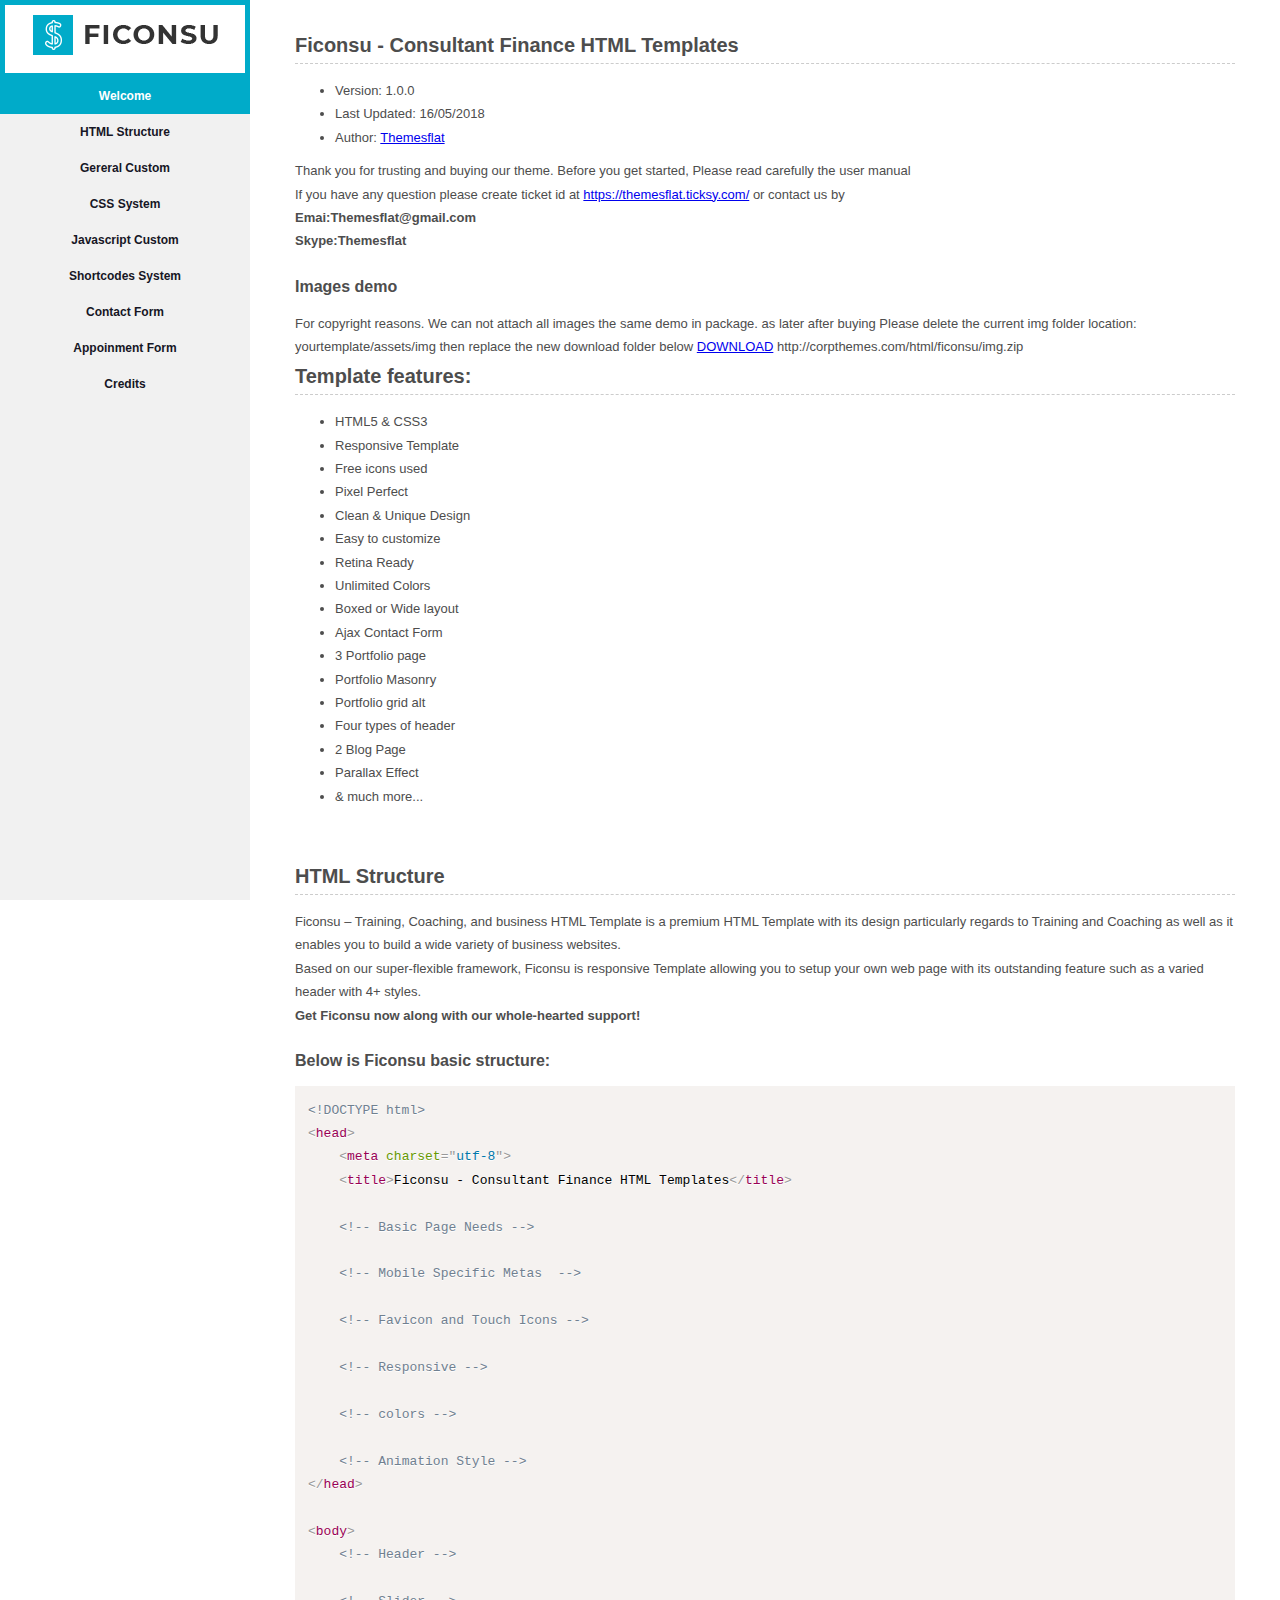
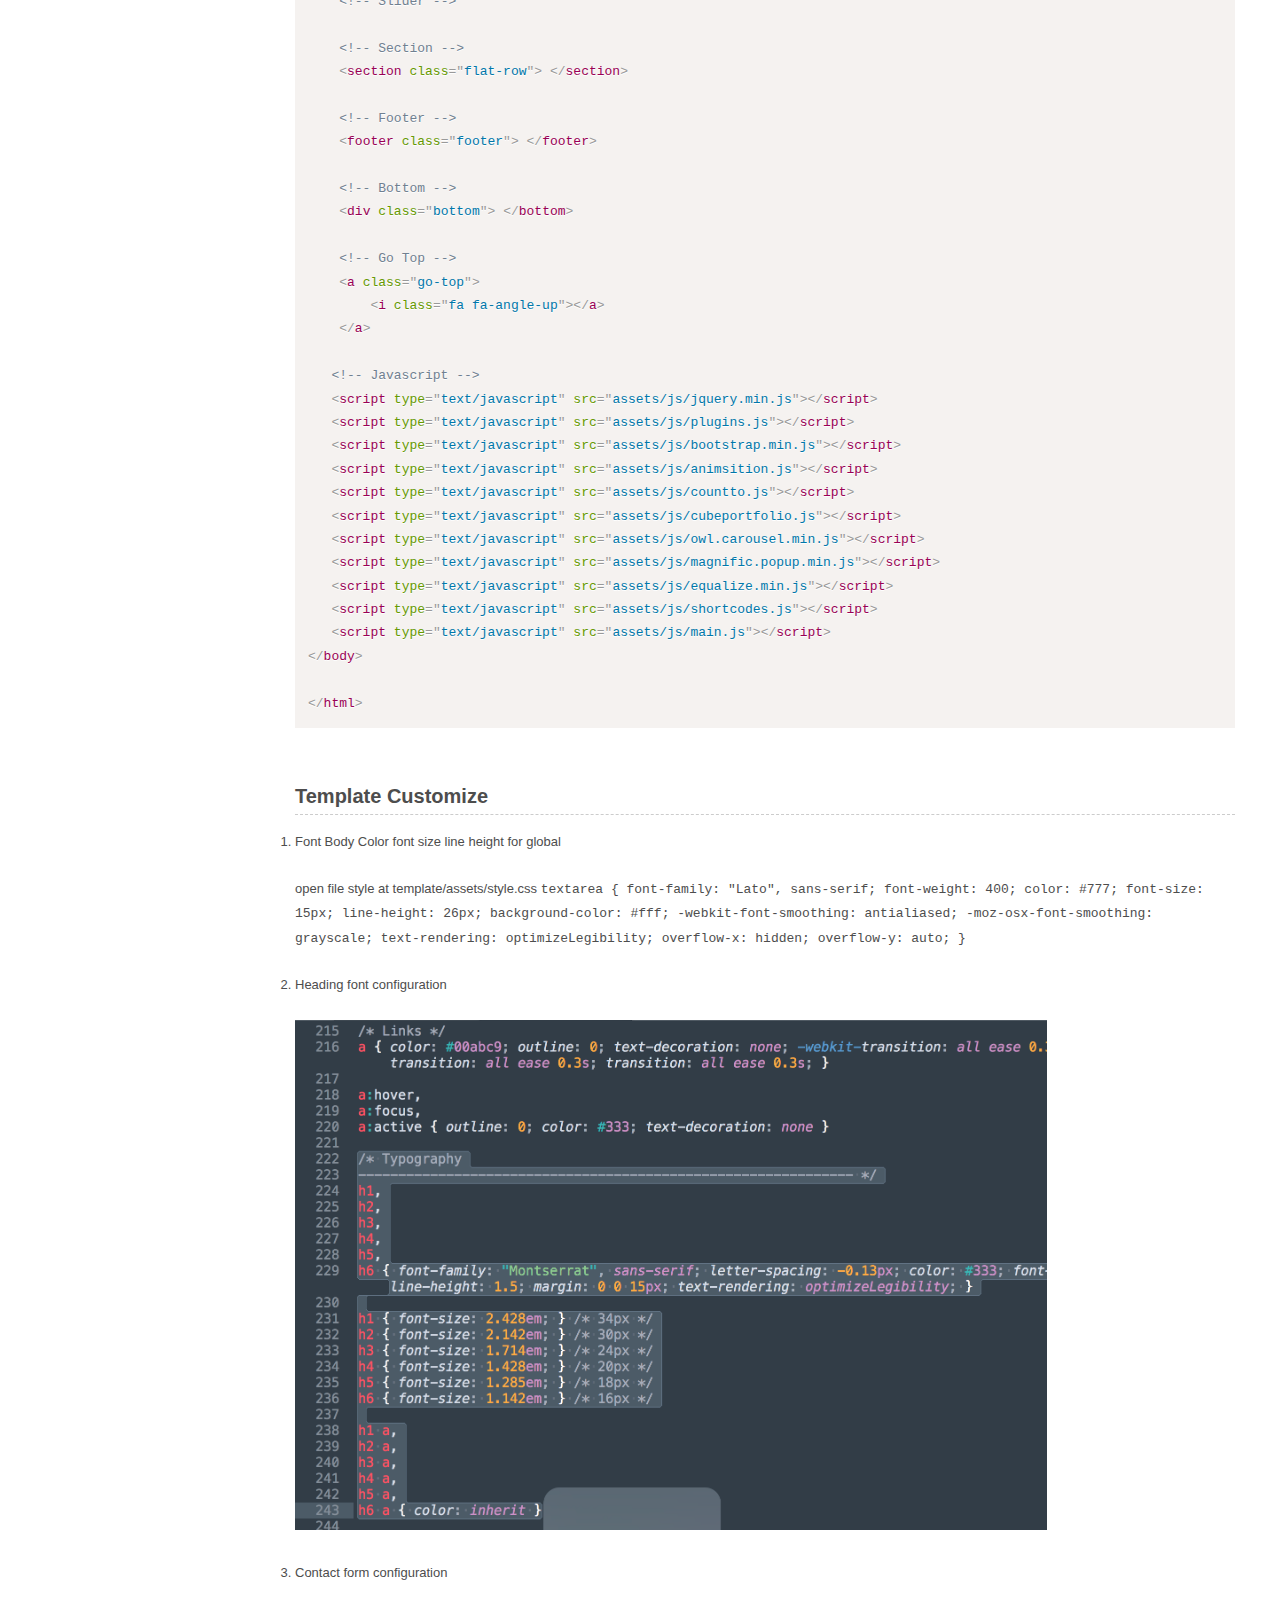
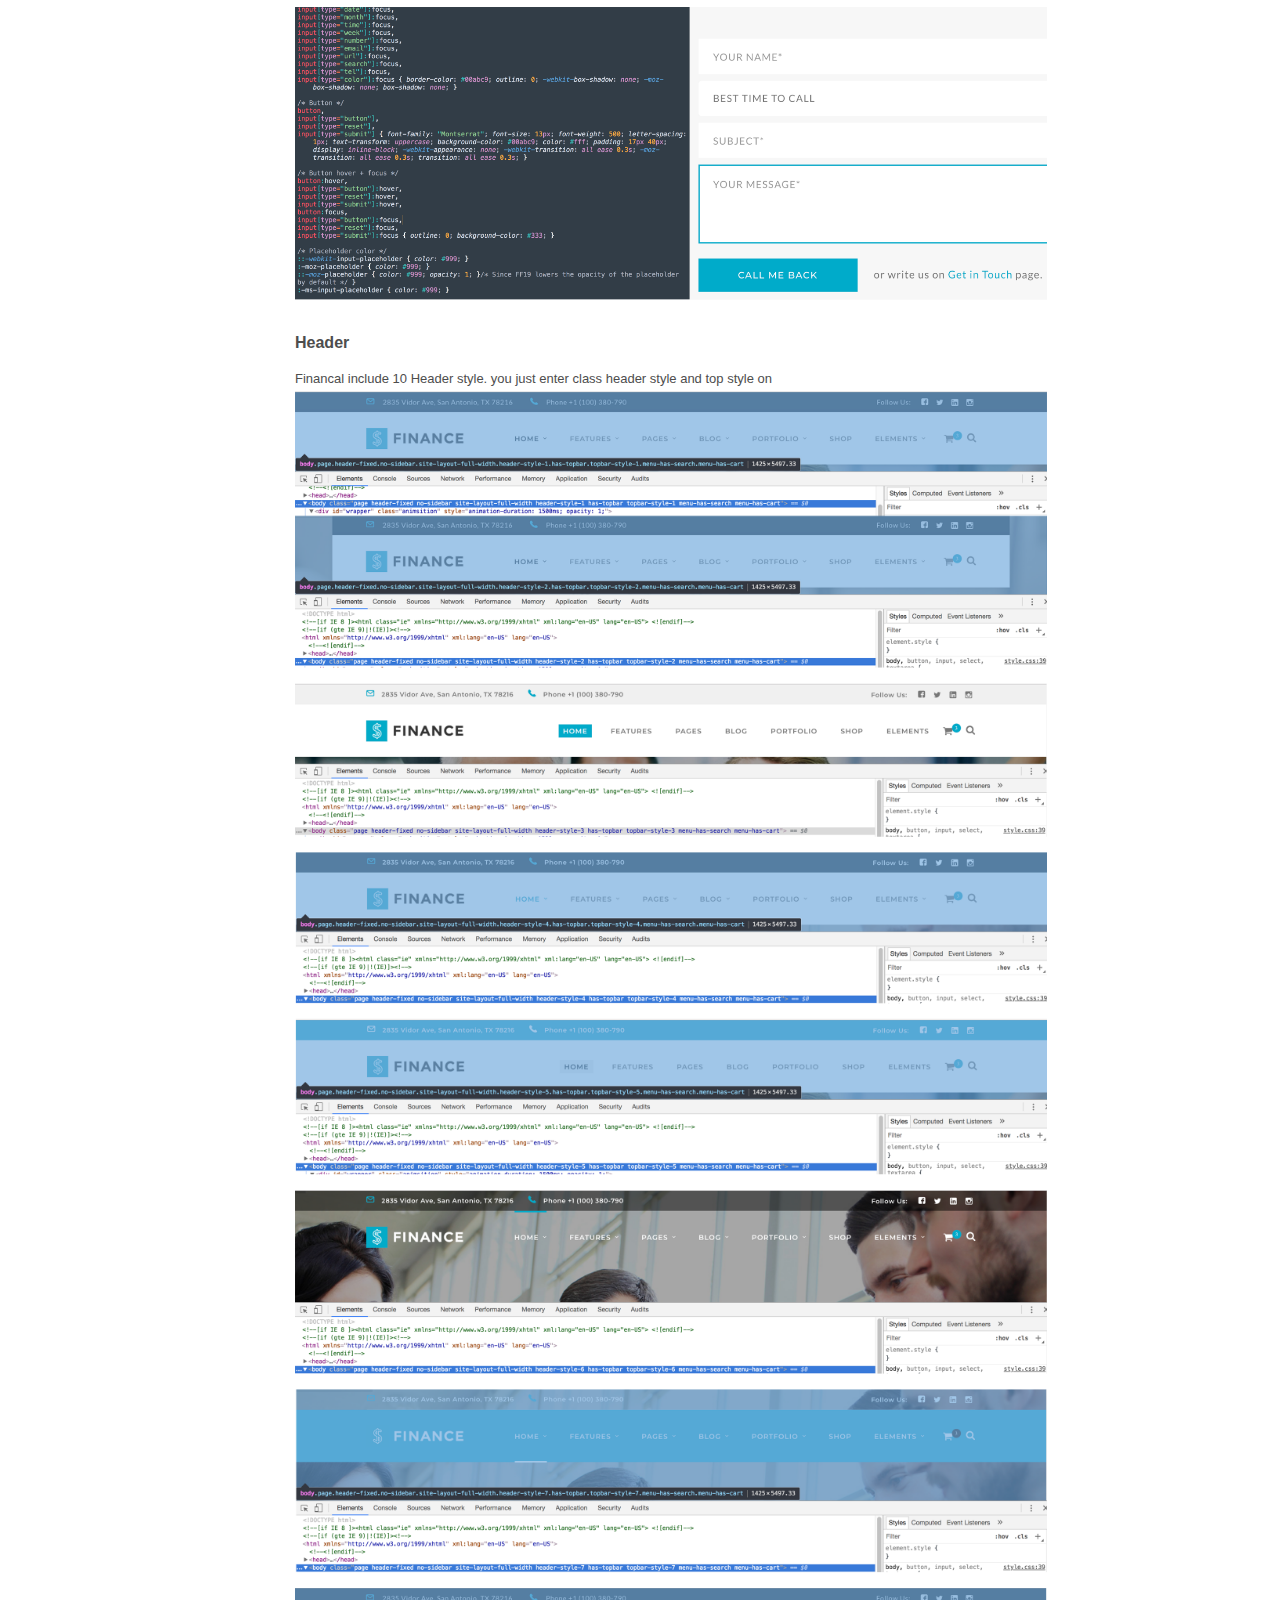
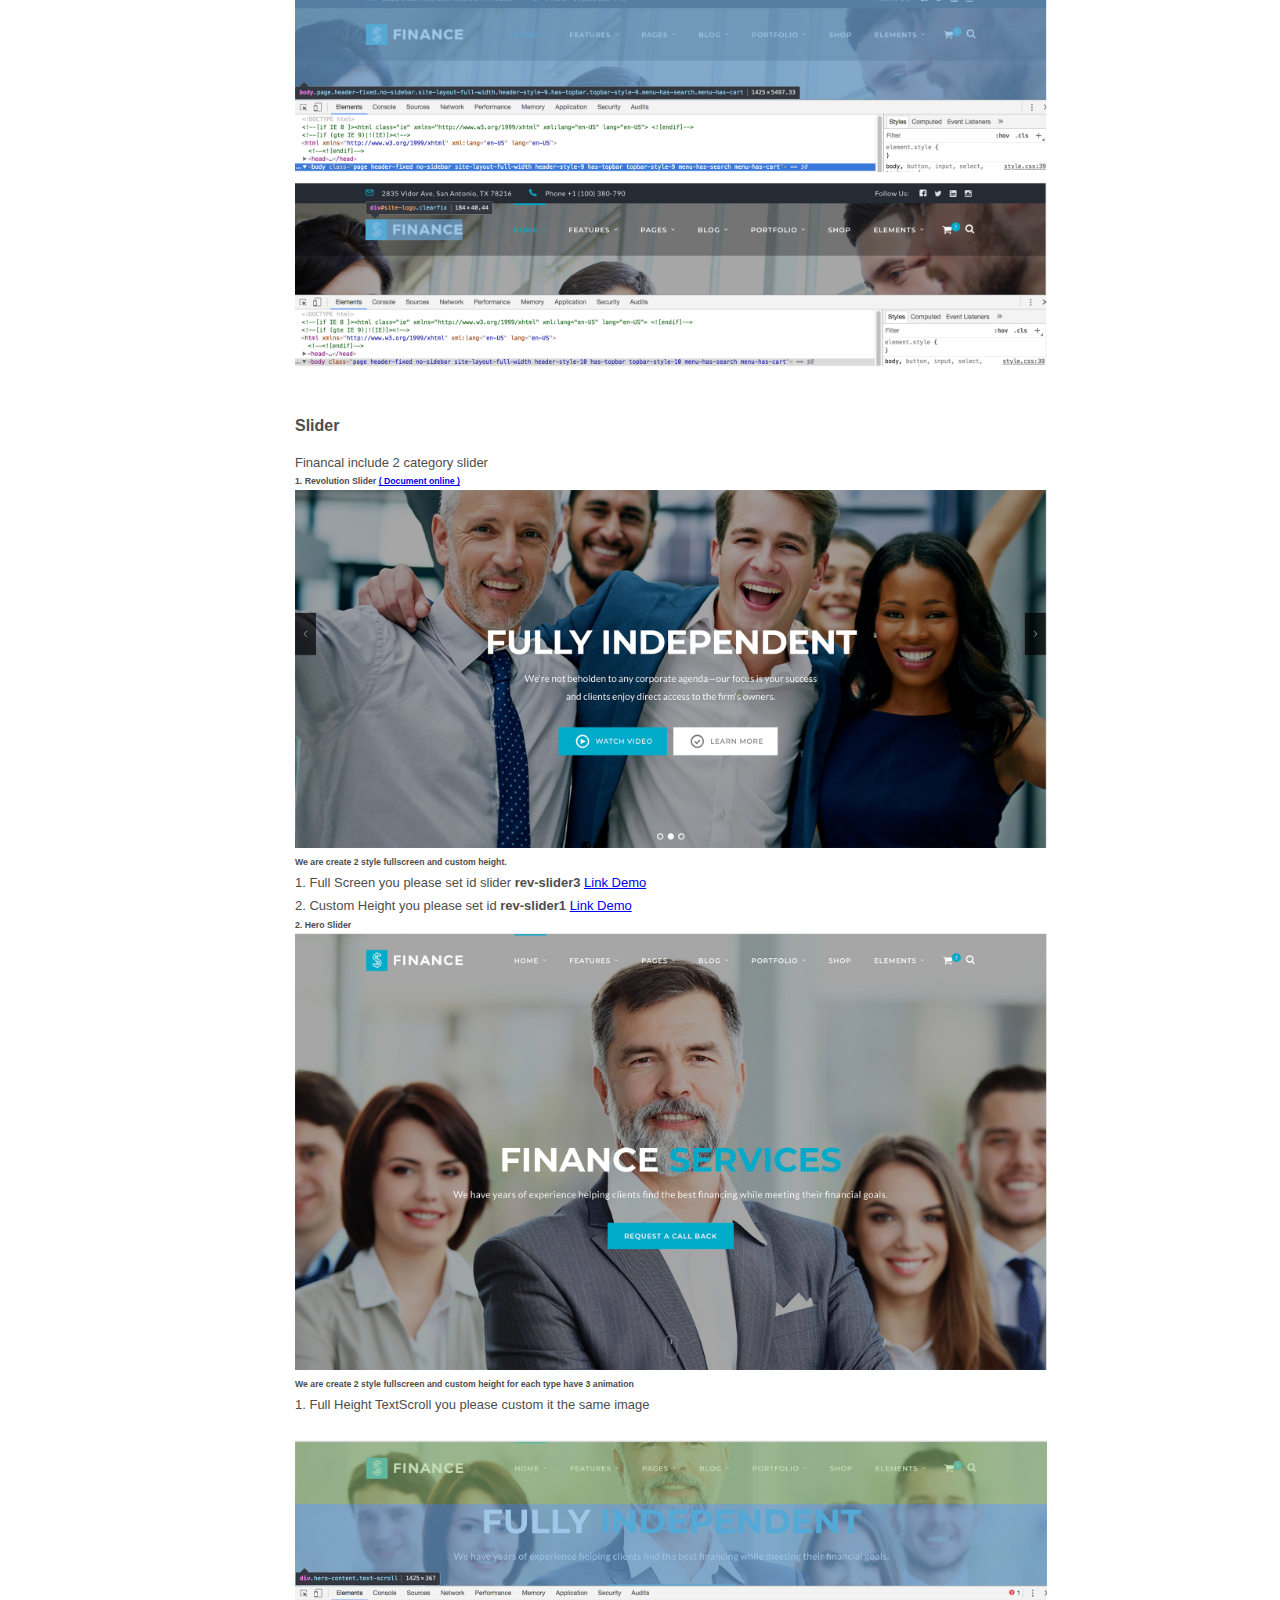
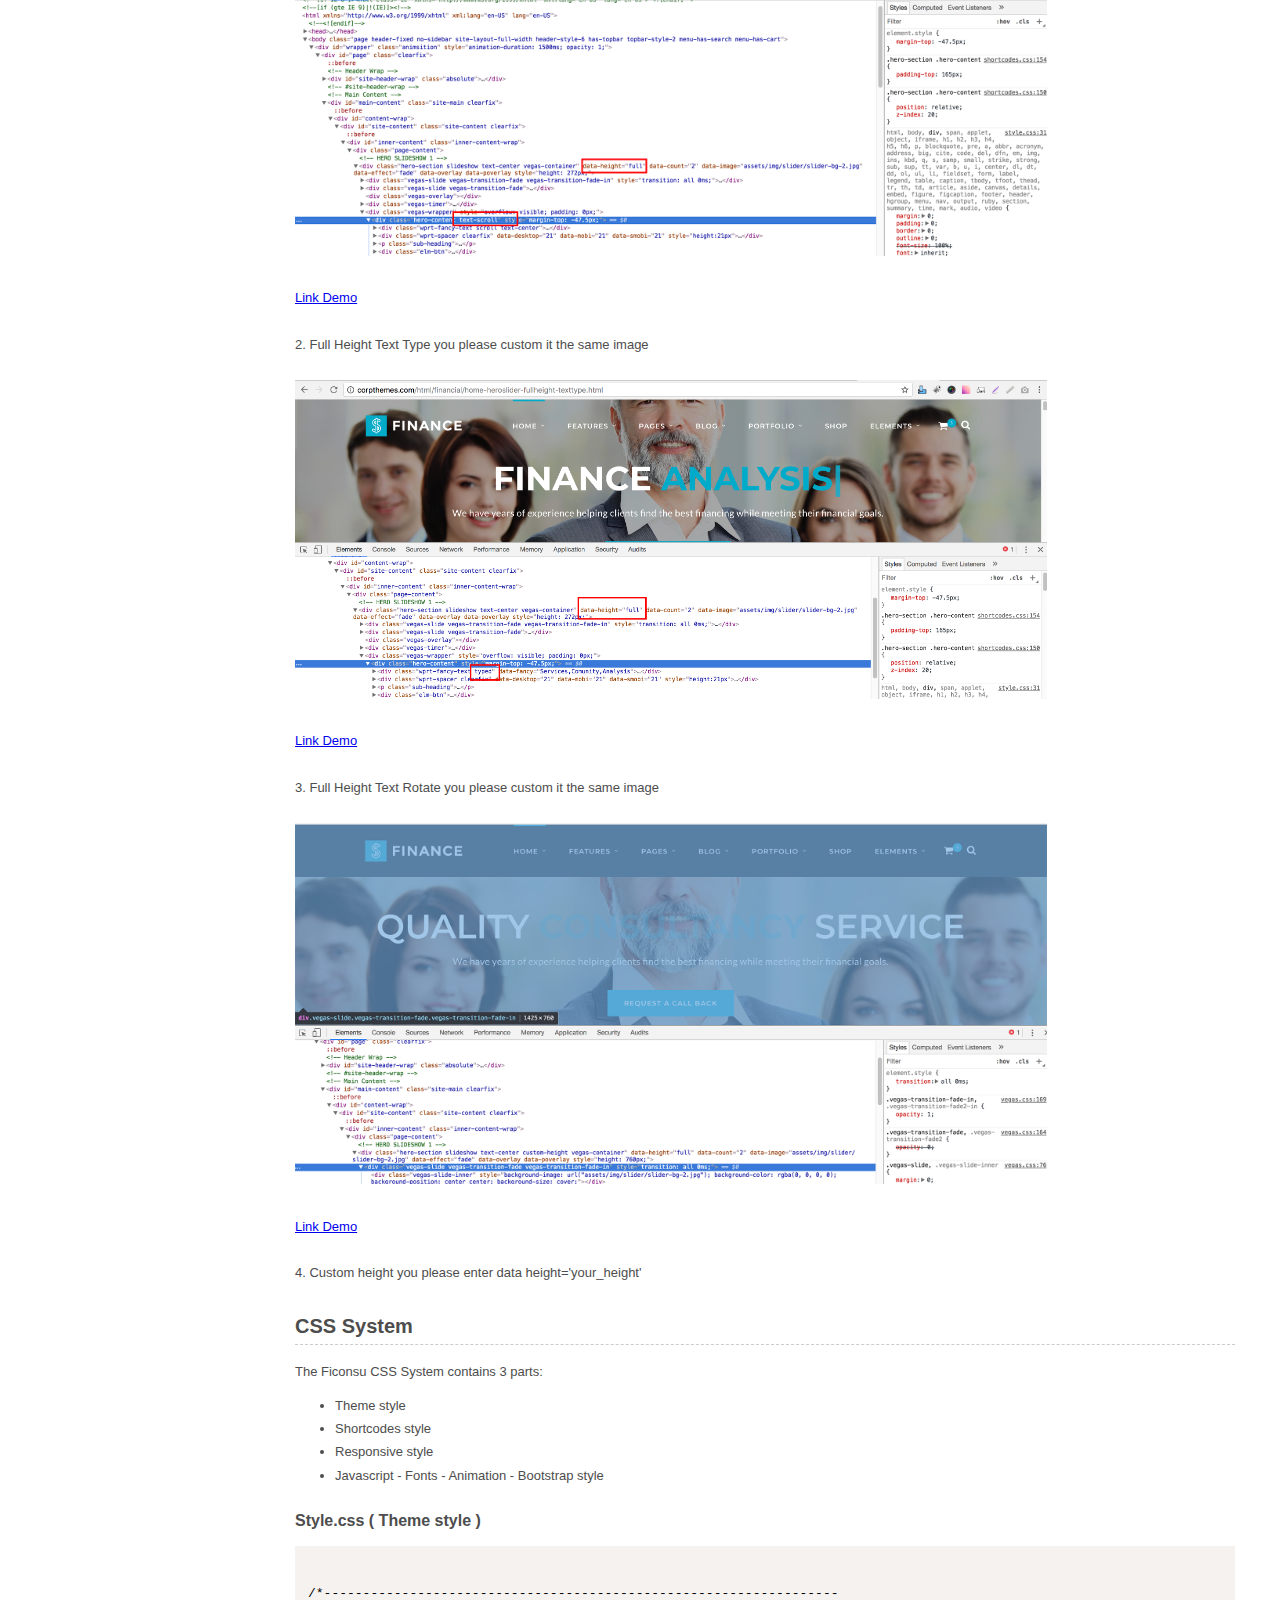
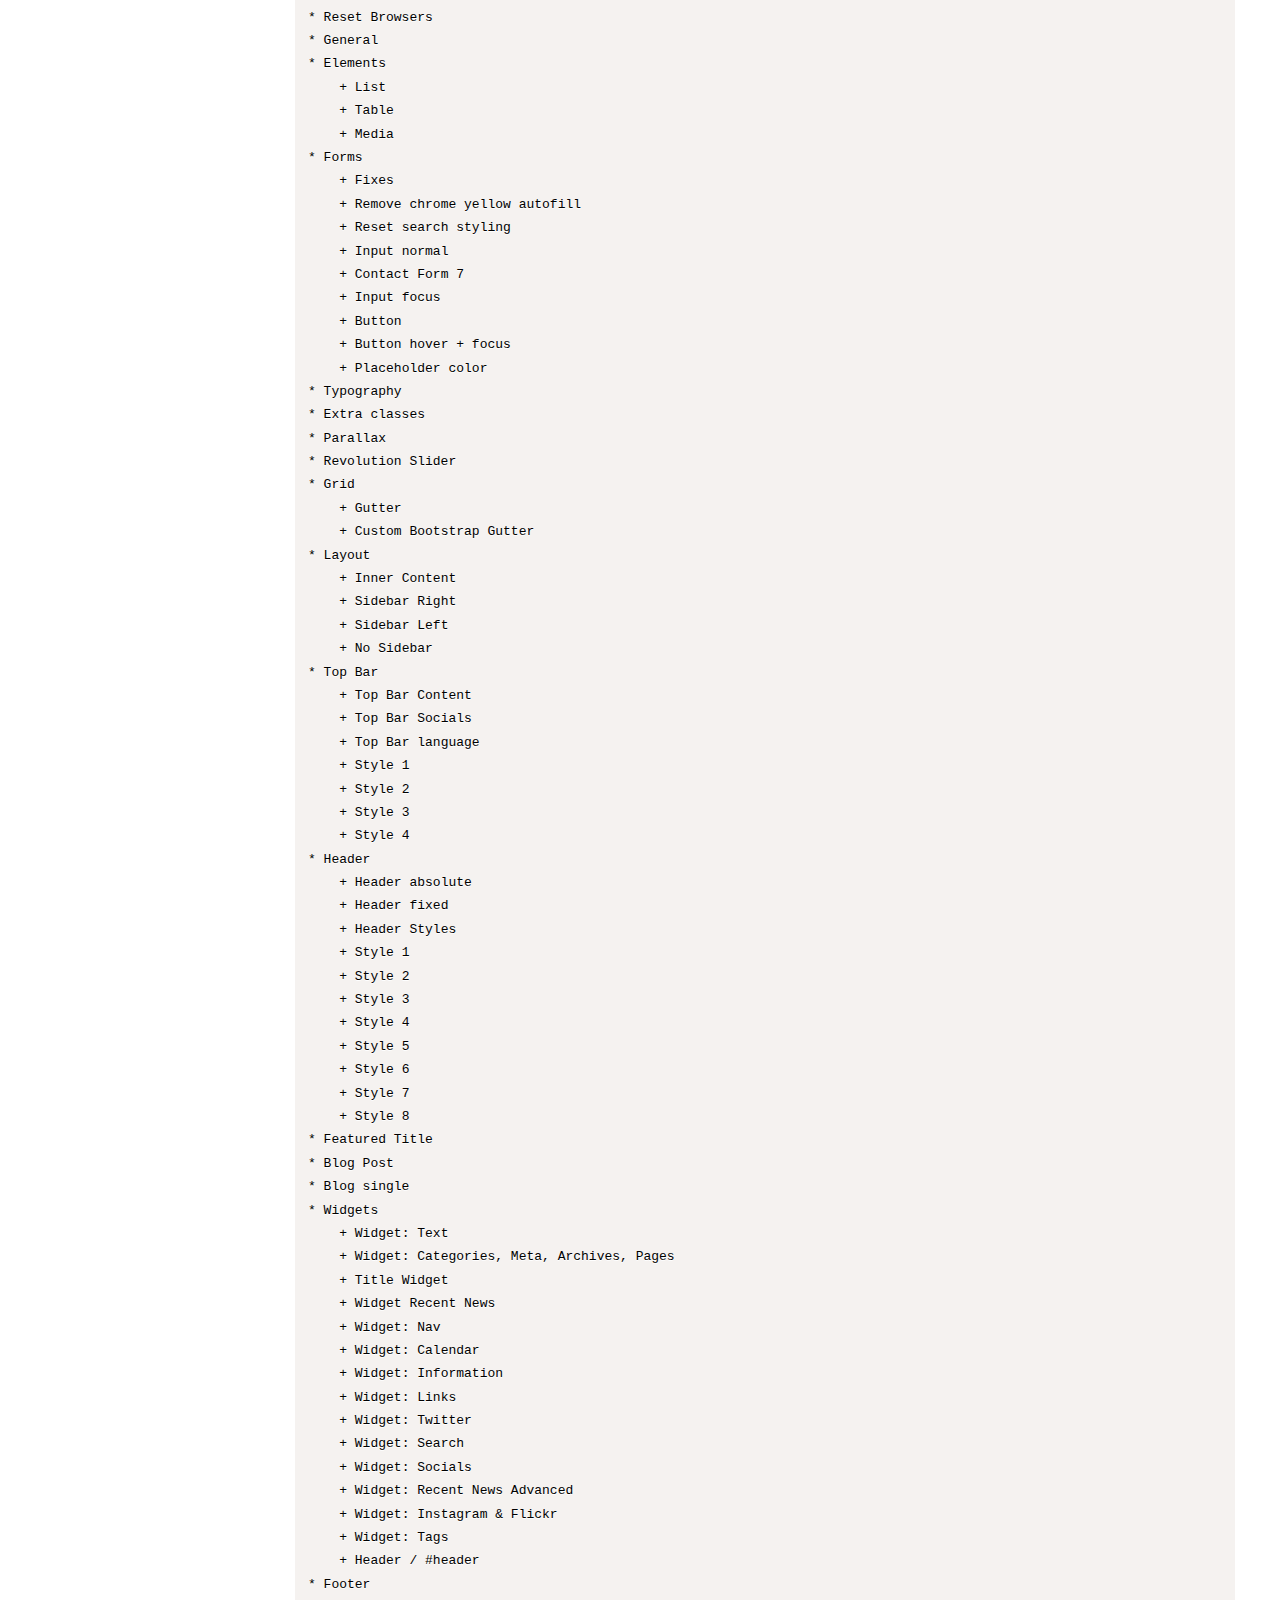
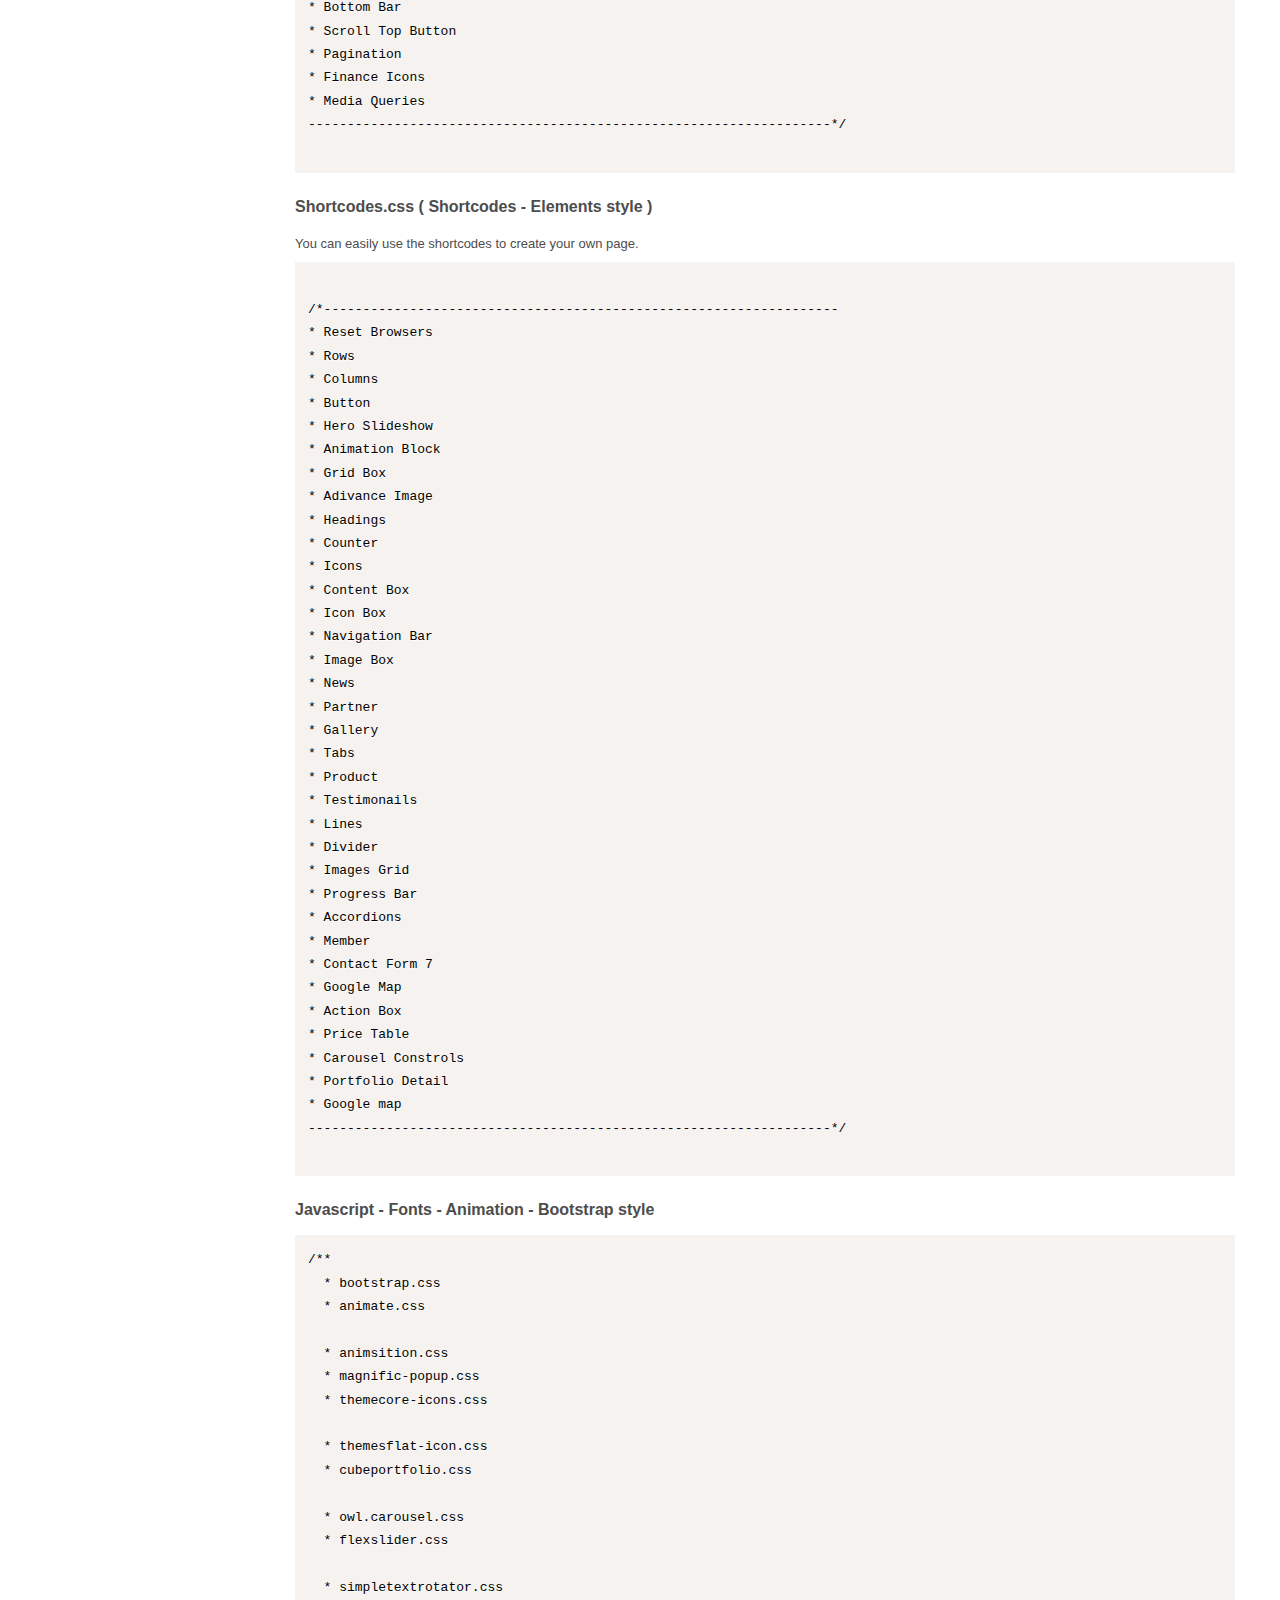
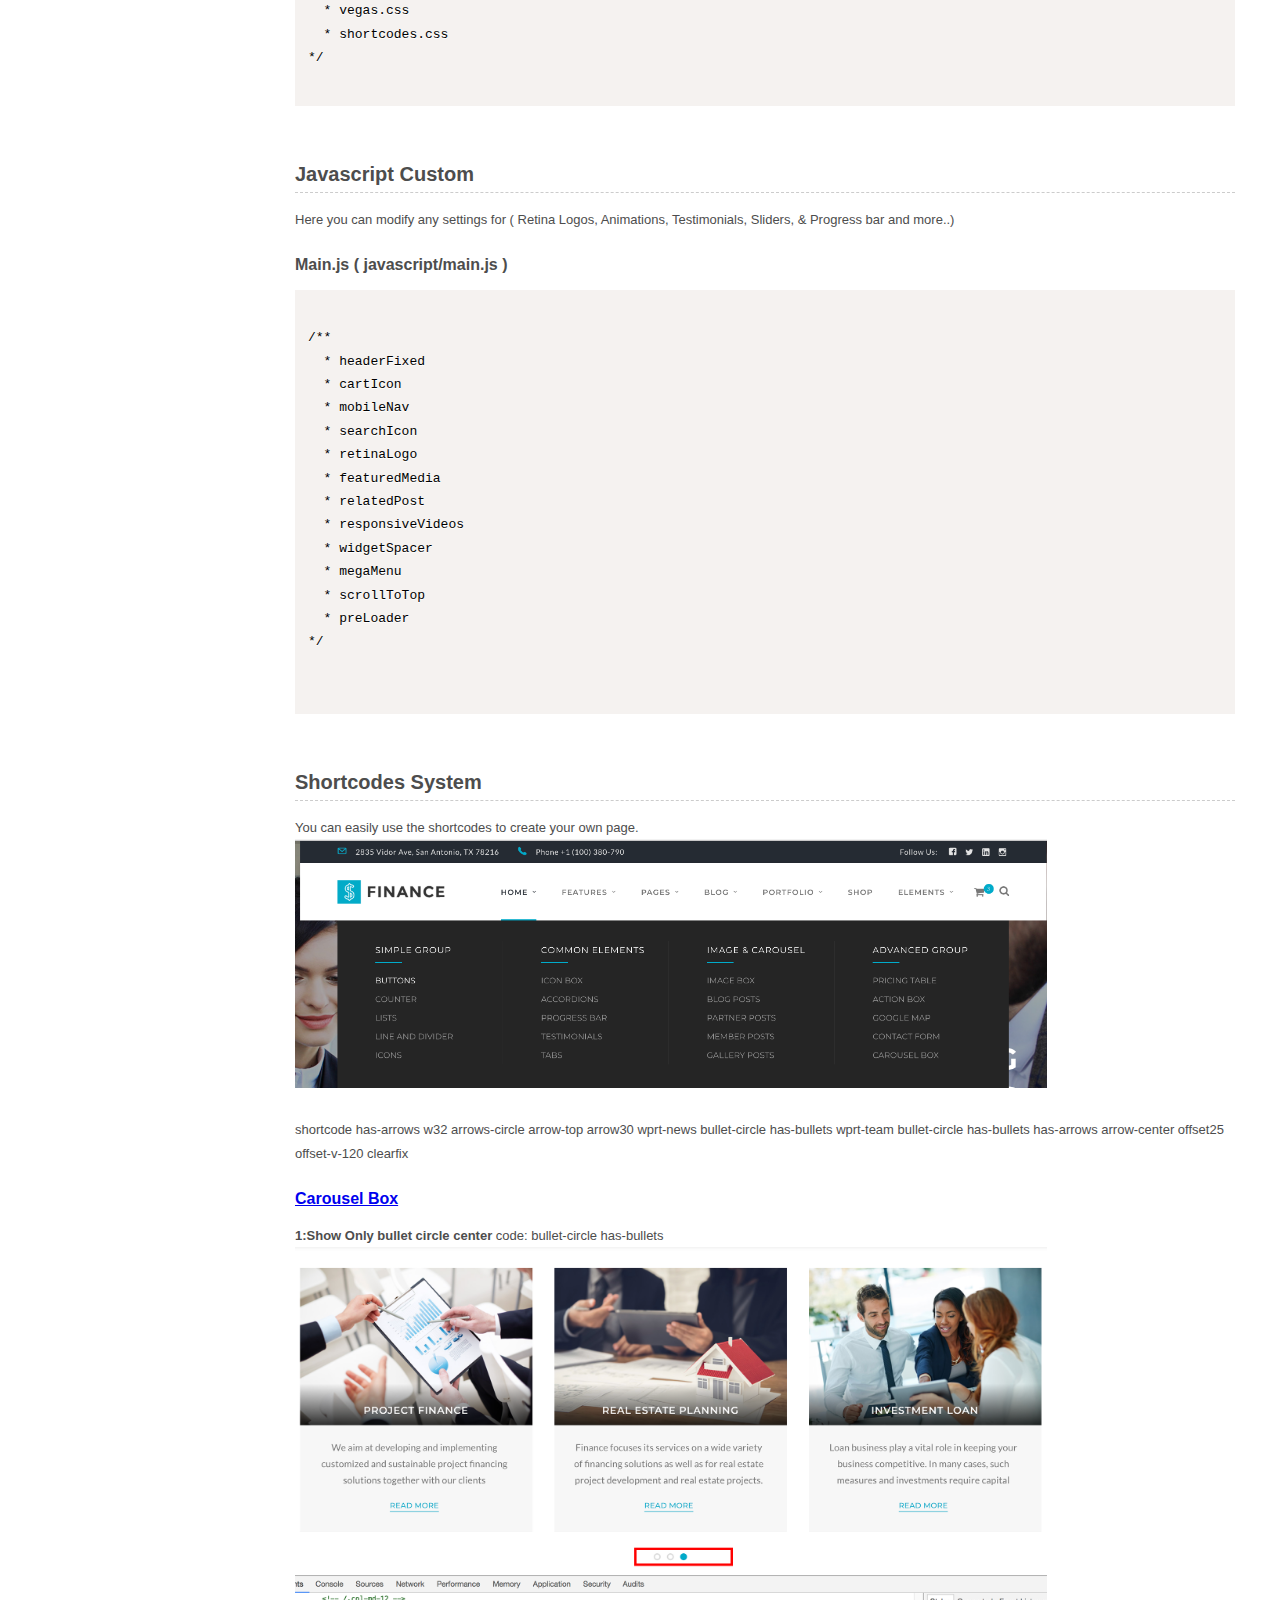
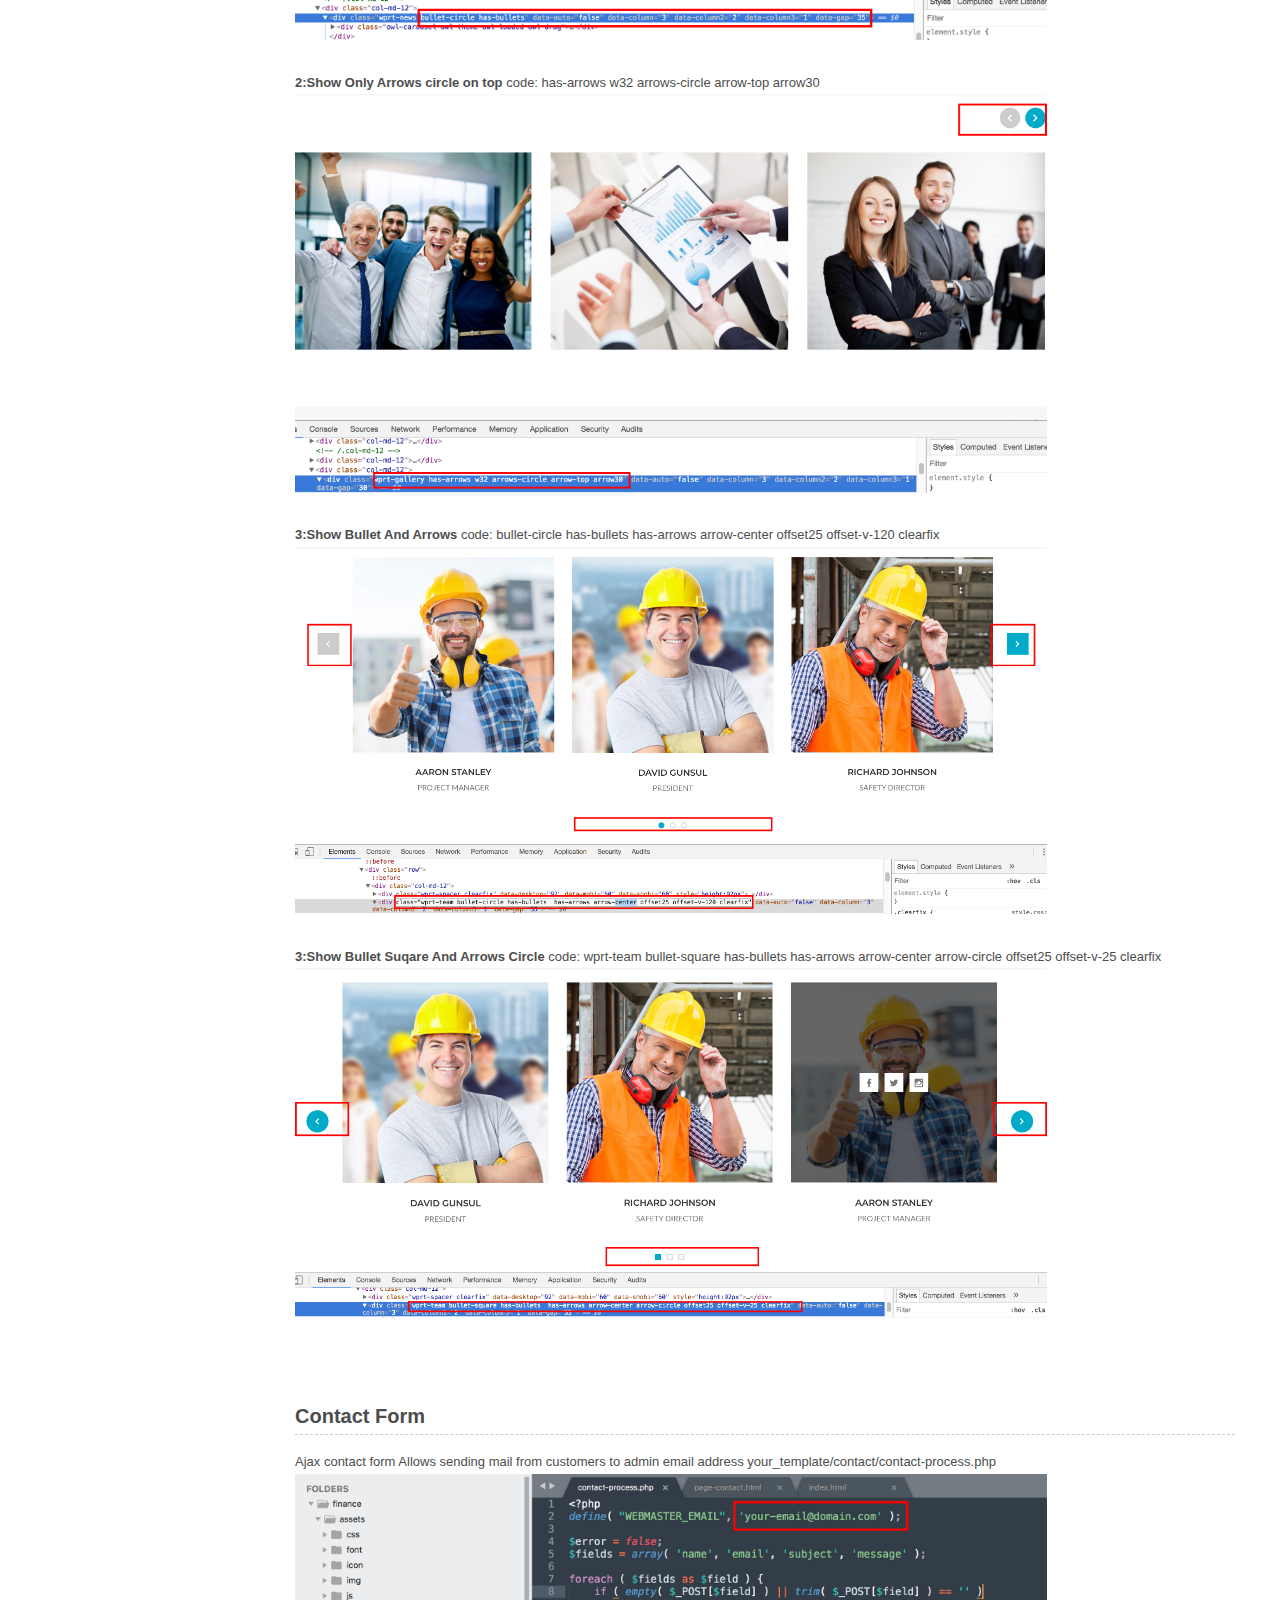
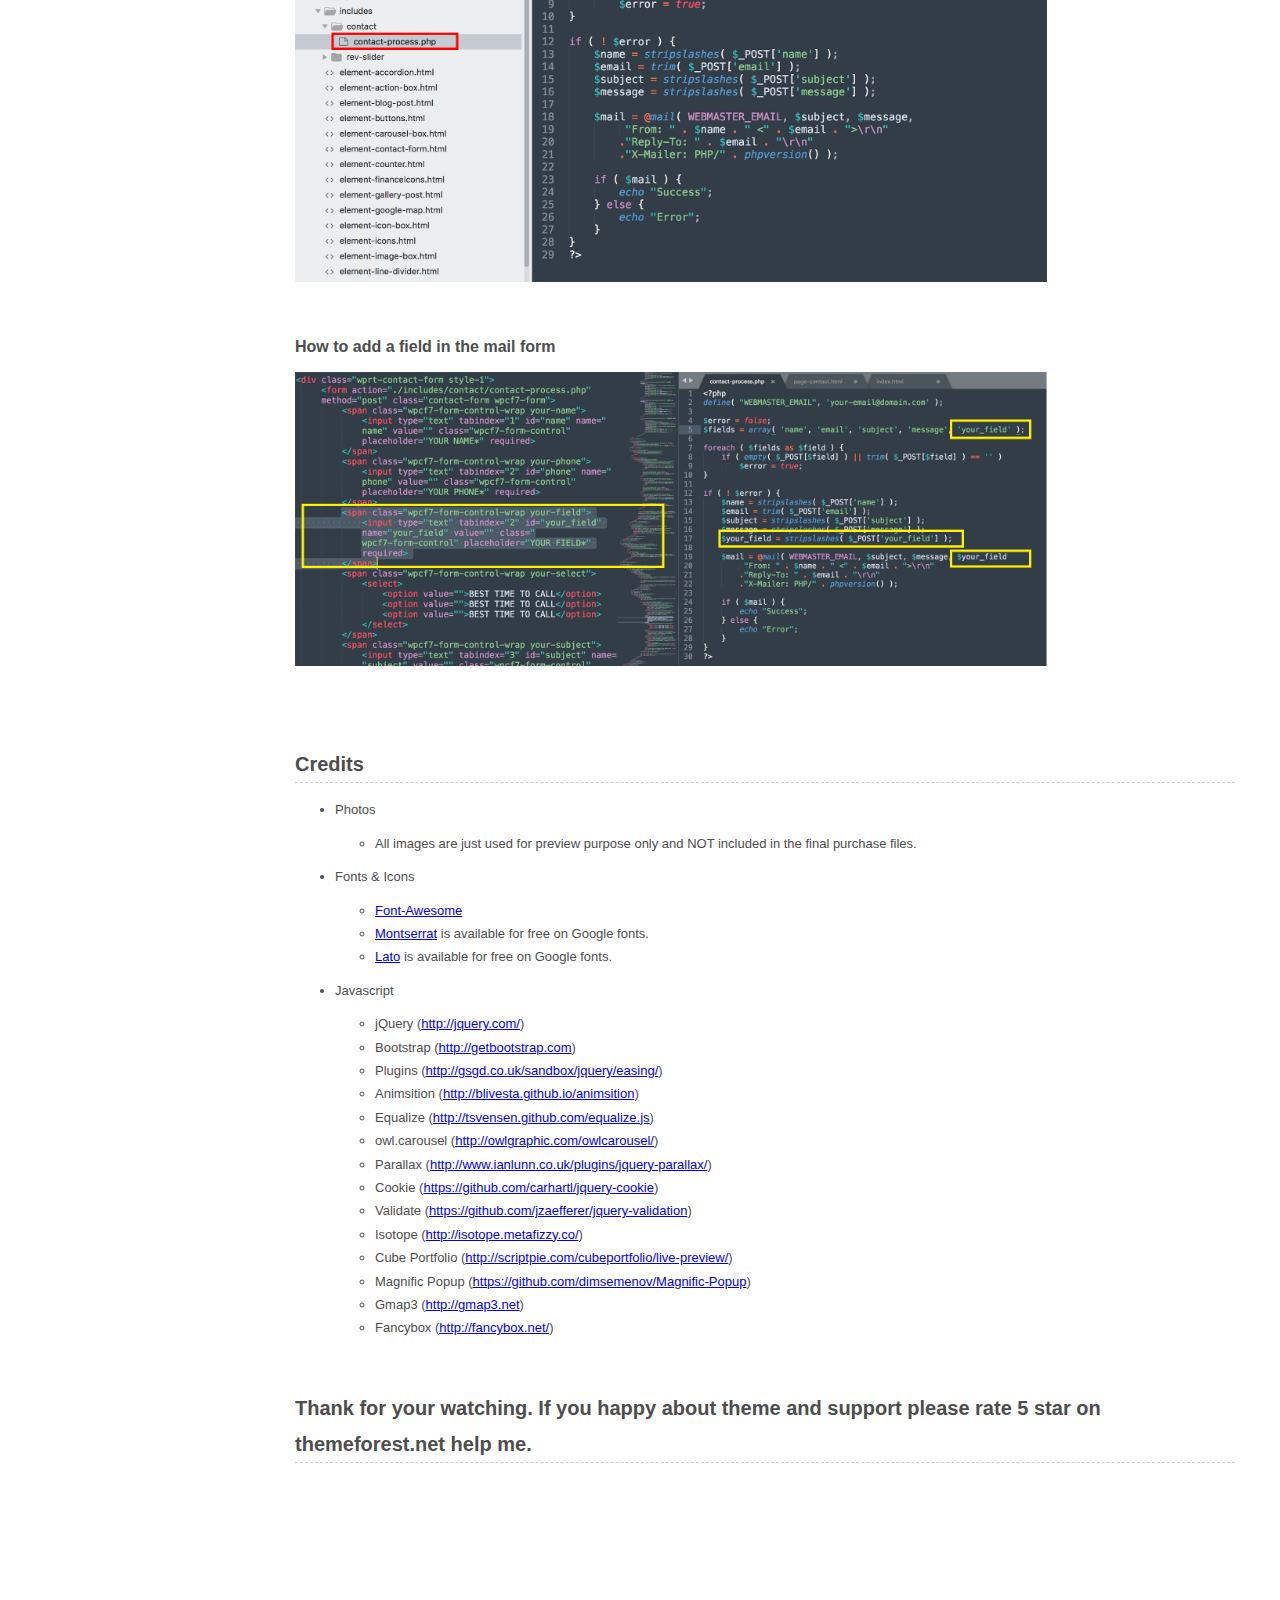
<file: documentation/documentation/index.html>
<!DOCTYPE html>
<!--[if IE 8 ]><html class="ie" xmlns="http://www.w3.org/1999/xhtml" xml:lang="en-US" lang="en-US"> <![endif]-->
<!--[if (gte IE 9)|!(IE)]><!--><html xmlns="http://www.w3.org/1999/xhtml" xml:lang="en-US" lang="en-US"><!--<![endif]-->
<head>
   <!-- Basic Page Needs -->
   <meta charset="utf-8">
    <!--[if IE]><meta http-equiv='X-UA-Compatible' content='IE=edge,chrome=1'><![endif]-->
   <title>Ficonsu - Consultant Finance HTML Templates</title>
   <meta name="description" content="">
   <meta name="keywords" content="">
   <meta name="author" content="">

	<link rel="stylesheet" href="css/prism.css"> 
	<link rel="stylesheet" href="css/style.css">

	<script src="javascript/jquery.min.js"></script>
	<script src="javascript/jquery.easing.1.3.min.js"></script>
	<script src="javascript/jquery.nav.js"></script>
	<script src="javascript/jquery.scrollTo.js"></script>
	<script src="javascript/prism.js"></script>
	<script src="javascript/main.js"></script>

	<!--[if lt IE 9]>
	<script src="javascript/html5.js"></script>
	<![endif]-->
  
	<link rel="shortcut icon" href="favicon/favicon.png">
</head>
<body>

	<div id="sidebar">
		<div id="logo">
			<a href="#top">
				<img src="images/logo.png" alt="logo" />
			</a>
		</div>
		<nav id="nav">
			<ul>
				<li class="current"><a href="#Welcome">Welcome</a></li>
				<li><a href="#HTML">HTML Structure</a></li>
				<li><a href="#general">Gereral Custom</a></li>
				<li><a href="#CSS">CSS System</a></li>
				<li><a href="#Javascript">Javascript Custom</a></li>
				<li><a href="#Shortcodes">Shortcodes System</a></li>
				<li><a href="#ContactForm">Contact Form</a></li>
				<li><a href="#appoinment">Appoinment Form</a></li>
				<li><a href="#Credits">Credits</a></li>
			</ul>
		</nav>
	</div><!-- /.sidebar -->

	<div id="main-content">
		<div class="section" id="Welcome">
			<h3>Ficonsu - Consultant Finance HTML Templates</h3>

			<div class="content">
				<div class="information">
					<ul>
						<li>Version: 1.0.0</li>
						<li>Last Updated: 16/05/2018</li>
						<li>Author: <a href="http://themeforest.net/user/themesflat">Themesflat</a></li>
					</ul>
					<p>Thank you for trusting and buying our theme.
					Before you get started, Please read carefully the user manual </p>
					If you have any question please create ticket id at <a href="https://themesflat.ticksy.com/">https://themesflat.ticksy.com/</a> or contact us by <br>
					<strong>Emai:Themesflat@gmail.com</strong>
					<br><strong> Skype:Themesflat</strong>


					<h4>Images demo</h4>
					For copyright reasons. We can not attach all images the same demo in package. as later after buying Please delete the current img folder location: yourtemplate/assets/img then replace the new download folder below
					<a href="http://corpthemes.com/html/financial/img.zip">DOWNLOAD</a>
					http://corpthemes.com/html/ficonsu/img.zip
				</div>
				<h3>Template features:</h3>
				<ul>
					<li>HTML5 &amp; CSS3</li>	
					<li>Responsive Template</li>
					<li>Free icons used</li>
					<li>Pixel Perfect</li>
					<li>Clean &amp; Unique Design</li>
					<li>Easy to customize</li>
					<li>Retina Ready</li>
					<li>Unlimited Colors</li>
					<li>Boxed or Wide layout</li>	
					<li>Ajax Contact Form</li>											
					<li>3 Portfolio page </li>
					<li>Portfolio Masonry</li>
					<li>Portfolio grid alt</li>
					<li>Four types of header</li>		
					<li>2 Blog Page</li>
					<li>Parallax Effect</li>
					<li>&amp; much more...</li>
				</ul>
			</div>
		</div><!-- /.section -->

		<div class="section" id="HTML">
			<h3>HTML Structure</h3>
			<div class="content">
			<p>Ficonsu – Training, Coaching, and business HTML Template is a premium HTML Template with its design particularly regards to Training and Coaching as well as it enables you to build a wide variety of business websites.</p>

			<p>Based on our super-flexible framework, Ficonsu is responsive Template allowing you to setup your own web page  with its outstanding feature such as a varied header with 4+ styles.</p>		

			<p><strong>Get Ficonsu now along with our whole-hearted support!</strong></p>

				<h4>Below is Ficonsu basic structure:</h4>

				<pre><code class="language-markup">&lt;!DOCTYPE html&gt;
&lt;head&gt;
    &lt;meta charset=&quot;utf-8&quot;&gt;
    &lt;title&gt;Ficonsu - Consultant Finance HTML Templates&lt;/title&gt;

    &lt;!-- Basic Page Needs --&gt;

    &lt;!-- Mobile Specific Metas  --&gt;

    &lt;!-- Favicon and Touch Icons --&gt;

    &lt;!-- Responsive --&gt;

    &lt;!-- colors --&gt;    
   
    &lt;!-- Animation Style --&gt;  
&lt;/head&gt;

&lt;body&gt;
	&lt;!-- Header --&gt;	

	&lt;!-- Slider --&gt;

    &lt;!-- Section --&gt;
    &lt;section class=&quot;flat-row&quot;&gt; &lt;/section&gt;

    &lt;!-- Footer --&gt;
    &lt;footer class=&quot;footer&quot;&gt; &lt;/footer&gt;

   	&lt;!-- Bottom --&gt;
   	&lt;div class=&quot;bottom&quot;&gt; &lt;/bottom&gt;

   	&lt;!-- Go Top --&gt;
    &lt;a class=&quot;go-top&quot;&gt;
     	&lt;i class=&quot;fa fa-angle-up&quot;&gt;&lt;/a&gt;
    &lt;/a&gt;
   
   &lt;!-- Javascript --&gt;
   &lt;script type=&quot;text/javascript&quot; src=&quot;assets/js/jquery.min.js&quot;&gt;&lt;/script&gt;
   &lt;script type=&quot;text/javascript&quot; src=&quot;assets/js/plugins.js&quot;&gt;&lt;/script&gt;
   &lt;script type=&quot;text/javascript&quot; src=&quot;assets/js/bootstrap.min.js&quot;&gt;&lt;/script&gt;
   &lt;script type=&quot;text/javascript&quot; src=&quot;assets/js/animsition.js&quot;&gt;&lt;/script&gt;
   &lt;script type=&quot;text/javascript&quot; src=&quot;assets/js/countto.js&quot;&gt;&lt;/script&gt;
   &lt;script type=&quot;text/javascript&quot; src=&quot;assets/js/cubeportfolio.js&quot;&gt;&lt;/script&gt;
   &lt;script type=&quot;text/javascript&quot; src=&quot;assets/js/owl.carousel.min.js&quot;&gt;&lt;/script&gt;
   &lt;script type=&quot;text/javascript&quot; src=&quot;assets/js/magnific.popup.min.js&quot;&gt;&lt;/script&gt;   
   &lt;script type=&quot;text/javascript&quot; src=&quot;assets/js/equalize.min.js&quot;&gt;&lt;/script&gt;   
   &lt;script type=&quot;text/javascript&quot; src=&quot;assets/js/shortcodes.js&quot;&gt;&lt;/script&gt;   
   &lt;script type=&quot;text/javascript&quot; src=&quot;assets/js/main.js&quot;&gt;&lt;/script&gt;
&lt;/body&gt;

&lt;/html&gt;</code></pre>

			</div><!-- /.content -->
		</div><!-- /.section -->

		<!-- Customize theme by Themesflat -->
<section id="theme_customize">
	<div class="page-header"><strong><h3>Template Customize</h3></strong></div>
	<ol>
		<li>Font Body Color font size line height for global  </li><br>
		open file style at template/assets/style.css
	<code>

textarea { font-family: "Lato", sans-serif; font-weight: 400; color: #777; font-size: 15px; line-height: 26px; background-color: #fff; -webkit-font-smoothing: antialiased; -moz-osx-font-smoothing: grayscale; text-rendering: optimizeLegibility; overflow-x: hidden; overflow-y: auto; }</code><br><br>
<li>Heading font configuration</li><br>
<img alt="" src="images/html-heading.png" style="max-width: 80%"></p><br>
<li>Contact form configuration</li><br>
<img alt="" src="images/html-contact.png" style="max-width: 80%"><br>
	
</ol>

<section id="header_customize">
	<h4 id="theme_customization_header">Header</h4>
	<p>Financal include 10 Header style. you just enter class header style and top style on </p>
	<img alt="" src="images/html-header.png" style="max-width: 80%"><br>
</section>

<section id="header_customize">
	<h4 id="theme_customization_header">Slider</h4>
	<p>Financal include 2 category slider </p>
	<h6>1. Revolution Slider <a href="https://www.themepunch.com/revsliderjquery-doc/slider-revolution-jquery-5-x-documentation/">( Document online )</a></h6>
	<img alt="" src="images/html-revoslider.png" style="max-width: 80%"><br>
	<h6>We are create 2 style fullscreen and custom height.</h6>
	1. Full Screen you please set id slider <strong>rev-slider3</strong> <a href="http://corpthemes.com/html/financial/home-revo-fullscreen.html">Link Demo</a><br>
	2. Custom Height you please set id <strong>rev-slider1</strong> <a href="http://corpthemes.com/html/financial/home-revo-custom-height.html">Link Demo</a> </p>

	<h6>2. Hero Slider </h6>
	<img alt="" src="images/html-heroslider.png" style="max-width: 80%"><br>
	<h6>We are create 2 style fullscreen and custom height for each type have 3 animation </h6>
	1. Full Height TextScroll you please custom it the same image<br><br>
	<img alt="" src="images/html-hero-fullheight-textscroll.png" style="max-width: 80%"><br><br>

	<a href="http://corpthemes.com/html/financial/home-heroslider-fullheight-textscroll.html">Link Demo</a><br><br>

	2. Full Height Text Type you please custom it the same image<br><br>
	<img alt="" src="images/html-hero-fullheight-textstype.png" style="max-width: 80%"><br><br>

	 <a href="http://corpthemes.com/html/financial/home-heroslider-fullheight-texttype.html">Link Demo</a><br><br>

	3. Full Height Text Rotate you please custom it the same image<br><br>
	<img alt="" src="images/html-hero-fullheight-textsrotate.png" style="max-width: 80%"><br><br>

	<a href="http://corpthemes.com/html/financial/home-heroslider-fullheight-textrotate.html">Link Demo</a><br><br>

	4. Custom height you please enter data height='your_height'<br><br>
	
</section>

		<div class="section" id="CSS">
			<h3>CSS System</h3>
			<div class="content">
				The Ficonsu CSS System contains 3 parts: 
				<ul>
					<li>Theme style</li>
					<li>Shortcodes style</li>
					<li>Responsive style</li>
					<li>Javascript - Fonts - Animation - Bootstrap style</li>
				</ul>
				<h4>Style.css ( Theme style )</h4>
				<pre><code class="language-markup">
/*------------------------------------------------------------------
* Reset Browsers
* General
* Elements
	+ List
	+ Table
	+ Media
* Forms
	+ Fixes
	+ Remove chrome yellow autofill
	+ Reset search styling
	+ Input normal
	+ Contact Form 7
	+ Input focus
	+ Button
	+ Button hover + focus
	+ Placeholder color
* Typography
* Extra classes
* Parallax
* Revolution Slider
* Grid
	+ Gutter
	+ Custom Bootstrap Gutter
* Layout
	+ Inner Content
	+ Sidebar Right
	+ Sidebar Left
	+ No Sidebar
* Top Bar
	+ Top Bar Content
	+ Top Bar Socials
	+ Top Bar language
	+ Style 1
	+ Style 2
	+ Style 3
	+ Style 4
* Header
	+ Header absolute
	+ Header fixed
	+ Header Styles
	+ Style 1
	+ Style 2
	+ Style 3
	+ Style 4
	+ Style 5
	+ Style 6
	+ Style 7
	+ Style 8
* Featured Title
* Blog Post
* Blog single
* Widgets
	+ Widget: Text
	+ Widget: Categories, Meta, Archives, Pages
	+ Title Widget
	+ Widget Recent News
	+ Widget: Nav
	+ Widget: Calendar
	+ Widget: Information
	+ Widget: Links
	+ Widget: Twitter
	+ Widget: Search
	+ Widget: Socials
	+ Widget: Recent News Advanced
	+ Widget: Instagram & Flickr
	+ Widget: Tags
	+ Header / #header
* Footer
* Bottom Bar
* Scroll Top Button
* Pagination
* Finance Icons
* Media Queries
-------------------------------------------------------------------*/
				</code></pre>

				<h4>Shortcodes.css ( Shortcodes - Elements style )</h4>
<p>You can easily use the shortcodes to create your own page.</p>
				<pre><code class="language-markup">
/*------------------------------------------------------------------
* Reset Browsers
* Rows
* Columns
* Button
* Hero Slideshow
* Animation Block
* Grid Box
* Adivance Image
* Headings
* Counter
* Icons
* Content Box
* Icon Box
* Navigation Bar
* Image Box
* News
* Partner
* Gallery
* Tabs
* Product
* Testimonails
* Lines
* Divider
* Images Grid
* Progress Bar
* Accordions
* Member
* Contact Form 7
* Google Map
* Action Box
* Price Table
* Carousel Constrols
* Portfolio Detail
* Google map
-------------------------------------------------------------------*/
				</code></pre>

<h4>Javascript - Fonts - Animation - Bootstrap style</h4>
				<pre><code class="language-markup">/**  
  * bootstrap.css
  * animate.css

  * animsition.css
  * magnific-popup.css
  * themecore-icons.css

  * themesflat-icon.css
  * cubeportfolio.css

  * owl.carousel.css
  * flexslider.css

  * simpletextrotator.css
  * vegas.css
  * shortcodes.css
*/
				</code></pre>

			</div><!-- /.content -->
		</div><!-- /.section -->

		<div class="section" id="Javascript">
			<h3>Javascript Custom</h3>
			<div class="content">
				Here you can modify any settings for ( Retina Logos, Animations, Testimonials, Sliders, &amp; Progress bar and more..) 
				<h4>Main.js ( javascript/main.js )</h4>
				<pre><code class="language-markup">
/**
  * headerFixed
  * cartIcon
  * mobileNav
  * searchIcon
  * retinaLogo
  * featuredMedia
  * relatedPost
  * responsiveVideos
  * widgetSpacer
  * megaMenu
  * scrollToTop
  * preLoader
*/

				</code></pre>

			</div><!-- /.content -->
		</div><!-- /.section -->

		<div class="section" id="Shortcodes">
			<h3>Shortcodes System</h3>
			<div class="content">
			<p>You can easily use the shortcodes to create your own page.</p>
			<img alt="" src="images/html-shortcode.png" style="max-width: 80%"><br><br>shortcode
			has-arrows w32 arrows-circle arrow-top arrow30
			wprt-news bullet-circle has-bullets
			wprt-team bullet-circle has-bullets  has-arrows arrow-center offset25 offset-v-120 clearfix

			<h4><a href="http://corpthemes.com/html/financial/element-carousel-box.html">Carousel Box</a></h4>

			<p><strong>1:Show Only bullet circle center</strong> code:  bullet-circle has-bullets</p>
			<img alt="" src="images/html-corosuel-box-showbullet.png" style="max-width: 80%"><br><br>

			<p><strong>2:Show Only Arrows circle on top</strong> code:  has-arrows w32 arrows-circle arrow-top arrow30</p>
			<img alt="" src="images/html-corosuel-box-showarrow.png" style="max-width: 80%"><br><br>

			<p><strong>3:Show Bullet And Arrows </strong> code:  bullet-circle has-bullets  has-arrows arrow-center offset25 offset-v-120 clearfix</p>
			<img alt="" src="images/html-corosuel-box-showarrowbullet.png" style="max-width: 80%"><br><br>

			<p><strong>3:Show Bullet Suqare And Arrows Circle </strong> code:  wprt-team bullet-square has-bullets  has-arrows arrow-center arrow-circle offset25 offset-v-25 clearfix</p>
			<img alt="" src="images/html-corosuel-box-showarrowbulletsquare.png" style="max-width: 80%"><br><br>
				

			</div><!-- /.content -->
		</div><!-- /.section -->

		<div class="section" id="ContactForm">
			<h3>Contact Form</h3>
			<div class="content">
			<p>Ajax contact form Allows sending mail from customers to admin email address your_template/contact/contact-process.php</p>
			<img alt="" src="images/html-contact-form.png" style="max-width: 80%"><br><br>
			<h4>How to add a field in the mail form </h4>
			<img alt="" src="images/html-addfield.png" style="max-width: 80%"><br><br>

			</div><!-- /.content -->
		</div><!-- /.section -->

		<div class="section" id="Credits">
			<h3>Credits</h3>
			<div class="content">
				<ul>
				    <li>
						Photos
						<ul>
							<li>All images are just used for preview purpose only and NOT included in the final purchase files.</li>
						</ul>
					</li>
					<li>
						Fonts &amp; Icons
						<ul>			
							<li><a href="http://fortawesome.github.io/Font-Awesome/" target="blank">Font-Awesome</a></li>
							<li><a href="https://fonts.googleapis.com/css?family=Montserrat:300,400,400i,500,500i,600,600i,700" target="blank">Montserrat</a> is available for free on Google fonts.</li>
							<li><a href="https://fonts.googleapis.com/css?family=Lato:300,300i,400,400i,700,700i" target="blank">Lato</a> is available for free on Google fonts.</li>
						</ul>
					</li>
					<li>
						Javascript
						<ul>
							<li>jQuery (<a href="http://jquery.com/" target="_blank">http://jquery.com/</a>)</li>
							<li>Bootstrap (<a href="http://getbootstrap.com" target="_blank">http://getbootstrap.com</a>)</li>
							<li>Plugins (<a href="http://gsgd.co.uk/sandbox/jquery/easing/" target="_blank">http://gsgd.co.uk/sandbox/jquery/easing/</a>)</li>
							<li>Animsition (<a href="http://blivesta.github.io/animsition" target="_blank">http://blivesta.github.io/animsition</a>)</li>
							<li>Equalize (<a href="http://tsvensen.github.com/equalize.js" target="_blank">http://tsvensen.github.com/equalize.js</a>)</li>
							<li>owl.carousel (<a href="http://owlgraphic.com/owlcarousel/" target="_blank">http://owlgraphic.com/owlcarousel/</a>)</li>
							<li>Parallax (<a href="http://www.ianlunn.co.uk/plugins/jquery-parallax/" target="_blank">http://www.ianlunn.co.uk/plugins/jquery-parallax/</a>)</li>
							<li>Cookie (<a href="https://github.com/carhartl/jquery-cookie/" target="_blank">https://github.com/carhartl/jquery-cookie</a>)</li>			
							<li>Validate (<a href="https://github.com/jzaefferer/jquery-validation" target="_blank">https://github.com/jzaefferer/jquery-validation</a>)</li>							
							<li>Isotope (<a href="http://isotope.metafizzy.co/" target="_blank">http://isotope.metafizzy.co/</a>)</li>
							<li>Cube Portfolio  (<a href="http://scriptpie.com/cubeportfolio/live-preview/" target="_blank">http://scriptpie.com/cubeportfolio/live-preview/</a>)</li>
							
							<li>Magnific Popup (<a href="https://github.com/dimsemenov/Magnific-Popup" target="_blank">https://github.com/dimsemenov/Magnific-Popup</a>)</li>
							<li>Gmap3 (<a href="http://gmap3.net" target="_blank">http://gmap3.net</a>)</li>
							<li>Fancybox (<a href="http://fancybox.net/" target="_blank">http://fancybox.net/</a>)</li>
						</ul>
					</li>
				</ul>
			</div><!-- /.content -->
		</div><!-- /.section -->
		<h3>Thank for your watching. If you happy about theme and support please rate 5 star on themeforest.net help me.</h3>

		<div style="height: 1000px;"></div>
		</div><!-- /#main-content -->
</body>

</html>
</file>
<file: documentation/documentation/css/prism.css>
/**
 * prism.js default theme for JavaScript, CSS and HTML
 * Based on dabblet (http://dabblet.com)
 * @author Lea Verou
 */

code[class*="language-"],
pre[class*="language-"] {
	color: black;
	text-shadow: 0 1px white;
	font-family: Consolas, Monaco, 'Andale Mono', monospace;
	direction: ltr;
	text-align: left;
	white-space: pre;
	word-spacing: normal;
	word-break: normal;


	-moz-tab-size: 4;
	-o-tab-size: 4;
	tab-size: 4;

	-webkit-hyphens: none;
	-moz-hyphens: none;
	-ms-hyphens: none;
	hyphens: none;
}

pre[class*="language-"]::-moz-selection, pre[class*="language-"] ::-moz-selection,
code[class*="language-"]::-moz-selection, code[class*="language-"] ::-moz-selection {
	text-shadow: none;
	background: #b3d4fc;
}

pre[class*="language-"]::selection, pre[class*="language-"] ::selection,
code[class*="language-"]::selection, code[class*="language-"] ::selection {
	text-shadow: none;
	background: #b3d4fc;
}

@media print {
	code[class*="language-"],
	pre[class*="language-"] {
		text-shadow: none;
	}
}

/* Code blocks */
pre[class*="language-"] {
	padding: 1em;
	margin: .5em 0;
	overflow: auto;
}

:not(pre) > code[class*="language-"],
pre[class*="language-"] {
	background: #f5f2f0;
}

/* Inline code */
:not(pre) > code[class*="language-"] {
	padding: .1em;
	border-radius: .3em;
}

.token.comment,
.token.prolog,
.token.doctype,
.token.cdata {
	color: slategray;
}

.token.punctuation {
	color: #999;
}

.namespace {
	opacity: .7;
}

.token.property,
.token.tag,
.token.boolean,
.token.number,
.token.constant,
.token.symbol {
	color: #905;
}

.token.selector,
.token.attr-name,
.token.string,
.token.builtin {
	color: #690;
}

.token.operator,
.token.entity,
.token.url,
.language-css .token.string,
.style .token.string,
.token.variable {
	color: #a67f59;
	background: hsla(0,0%,100%,.5);
}

.token.atrule,
.token.attr-value,
.token.keyword {
	color: #07a;
}


.token.regex,
.token.important {
	color: #e90;
}

.token.important {
	font-weight: bold;
}

.token.entity {
	cursor: help;
}

pre.line-numbers {
	position: relative;
	padding-left: 3.8em;
	counter-reset: linenumber;
}

pre.line-numbers > code {
	position: relative;
}

.line-numbers .line-numbers-rows {
	position: absolute;
	pointer-events: none;
	top: 0;
	font-size: 100%;
	left: -3.8em;
	width: 3em; /* works for line-numbers below 1000 lines */
	letter-spacing: -1px;
	border-right: 1px solid #999;

	-webkit-user-select: none;
	-moz-user-select: none;
	-ms-user-select: none;
	user-select: none;

}

	.line-numbers-rows > span {
		pointer-events: none;
		display: block;
		counter-increment: linenumber;
	}

		.line-numbers-rows > span:before {
			content: counter(linenumber);
			color: #999;
			display: block;
			padding-right: 0.8em;
			text-align: right;
		}
</file>
<file: documentation/documentation/css/style.css>
* {
	margin: 0;
	padding: 0;
	outline: 0 none;
}

html {
	overflow-x: hidden;
}

*,
*:after,
*:before {
	box-sizing: border-box;
	-webkit-box-sizing: border-box;
	-moz-box-sizing: border-box;
	-webkit-font-smoothing: antialiased;
	font-smoothing: antialiased;
	text-rendering: optimizeLegibility;
}

html, body {
	height: 100%;
}

body {
	font: 13px/1.8 Arial, sans-serif;
	color: #4d4d4d;
	background: #fff;
}

h1 {
	font-size: 45px;
	margin-bottom: -25px;
}

h2 {
	font-size: 35px;
	margin-bottom: -20px;
}

h3 {
	font-size: 20px;
	display: block;
	border-bottom: 1px dashed #ccc;
	margin-bottom: 15px;
}

h4 {
	font-size: 16px;
	margin: 20px 0 10px;
}

a {
	color: #00abc9
	text-decoration: none;
}

a:hover {
	color: #174c81;
}

.clear:before,
.clear:after {
	content: ' ';
	display: table;
	clear: both;
}
.clear {
  *zoom: 1;
}

.note {
	background: #0fd8da;
	padding: 20px;
	color: #161625;
	margin: 10px 0;
}

.content ul {
	margin: 10px 40px;
}

.content {
	margin: 0 0 50px;
}

#logo a {
	display: block;	
	padding: 10px 0 10px 0;
	text-align: center;
	background-color: #fff;
	border: 5px solid #00abc9
}

#sidebar {
	width: 250px;
	background: #f1f1f1;
	position: fixed;
	left: 0;
	top: 0;
	bottom: 0;
	font-weight: bold;
	font-size: 12px;
	z-index: 9;
	overflow: auto;
	text-align: center;
}

#sidebar ul a {
	text-decoration: none;
	color: #161625;
	display: block;
	height: 36px;
	line-height: 36px;
	padding: 0 20px;
	-webkit-transition: all 0.3s ease-in-out;
	-moz-transition: all 0.3s ease-in-out;
	-ms-transition: all 0.3s ease-in-out;
	-o-transition: all 0.3s ease-in-out;
	transition: all 0.3s ease-in-out;
}

#sidebar ul a:hover,
#sidebar .active > a {
	background: #00abc9
	color: #fff;
}

#sidebar ul li {
	-webkit-transition: all 0.3s ease-in-out;
	-moz-transition: all 0.3s ease-in-out;
	-ms-transition: all 0.3s ease-in-out;
	-o-transition: all 0.3s ease-in-out;
	transition: all 0.3s ease-in-out;
}

#sidebar ul li.current {
	background-color: #00abc9
}

#sidebar ul li.current a {
	color: #fff;
}

#sidebar li ul a {
	padding-left: 40px;
}

#main-content {
	margin-left: 250px;
	padding: 27px 45px;
}
</file>
